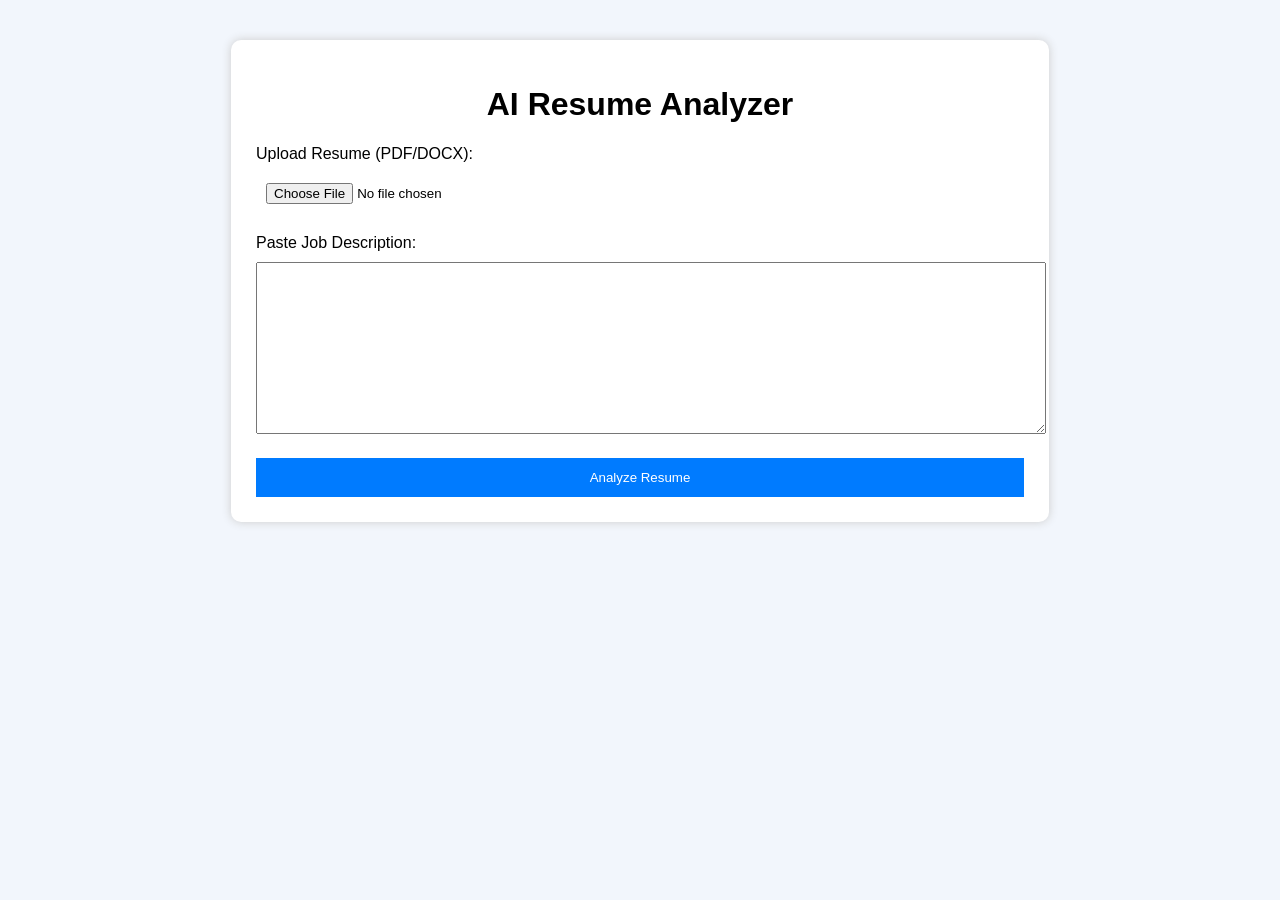
<file: templates/index.html>
<!DOCTYPE html>
<html>
<head>
    <title>AI Resume Analyzer</title>
    <link rel="stylesheet" href="/static/style.css">
</head>
<body>

<div class="container">
    <h1>AI Resume Analyzer</h1>

    <form action="/analyze" method="POST" enctype="multipart/form-data">
        <label>Upload Resume (PDF/DOCX):</label>
        <input type="file" name="resume" required>

        <label>Paste Job Description:</label>
        <textarea name="job_desc" rows="10" required></textarea>

        <button type="submit">Analyze Resume</button>
    </form>
</div>

</body>
</html>
</file>
<file: static/style.css>
body {
    font-family: Arial, sans-serif;
    background: #f2f6fc;
    margin: 0;
}

.container {
    width: 60%;
    margin: auto;
    margin-top: 40px;
    background: white;
    padding: 25px;
    border-radius: 10px;
    box-shadow: 0px 0px 10px #ccc;
}

h1, h2 {
    text-align: center;
}

textarea, input {
    width: 100%;
    margin-top: 10px;
    margin-bottom: 20px;
    padding: 10px;
}

button {
    width: 100%;
    padding: 12px;
    background: #007BFF;
    color: white;
    border: none;
    cursor: pointer;
}

button:hover {
    background: #0056b3;
}

ul {
    background: #fafafa;
    padding: 10px;
}
</file>
